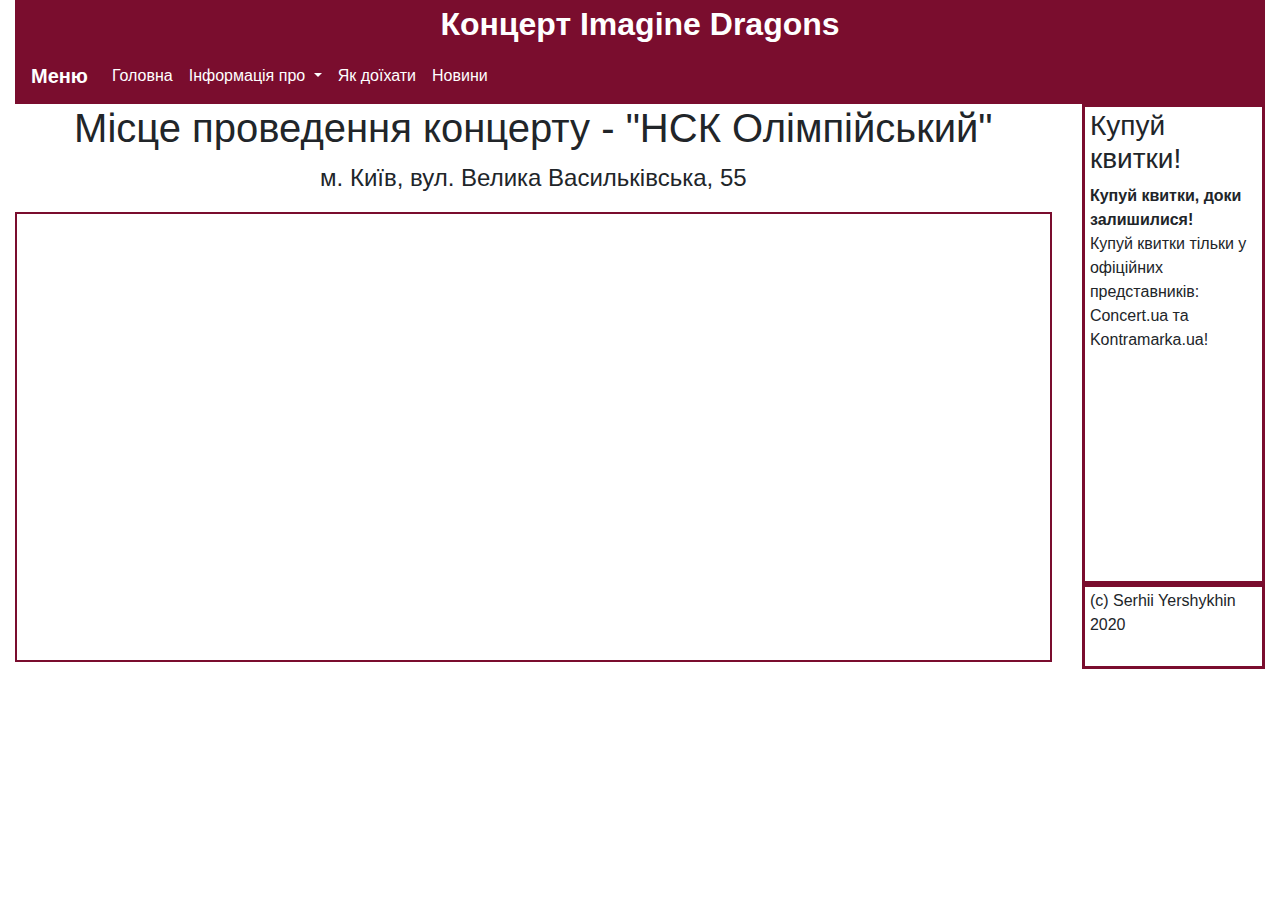
<file: map.html>
<!DOCTYPE html>
<html>

<head>
	<meta charset="utf-8">
	<meta name="viewport" content="width=device-width, initial-scale=1">
	<link rel="stylesheet" href="https://maxcdn.bootstrapcdn.com/bootstrap/4.4.1/css/bootstrap.min.css">
	<script src="https://ajax.googleapis.com/ajax/libs/jquery/3.4.1/jquery.min.js"></script>
	<script src="https://cdnjs.cloudflare.com/ajax/libs/popper.js/1.16.0/umd/popper.min.js"></script>
	<script src="https://maxcdn.bootstrapcdn.com/bootstrap/4.4.1/js/bootstrap.min.js"></script>

	<link rel="stylesheet" type="text/css" href="css/styles.css">
	<title>Концерт Imagine Dragons</title>
</head>

<body>
	<div class="container-fluid">
		<header class="hdr">
			Концерт Imagine Dragons
		</header>
		<nav class="navbar navbar-expand-lg navbar-custom bg-custom">
			<a class="navbar-brand" href="#">Меню</a>
			<button class="navbar-toggler" type="button" data-toggle="collapse" data-target="#navbarSupportedContent"
				aria-controls="navbarSupportedContent" aria-expanded="false" aria-label="Toggle navigation">
				<span class="navbar-toggler-icon"></span>
			</button>
			<div class="collapse navbar-collapse" id="navbarSupportedContent">
				<ul class="navbar-nav mr-auto">
					<li class="nav-item active">
						<a class="nav-link" href="index.html">Головна</a>
					</li>

					<li class="nav-item dropdown">
						<a class="nav-link dropdown-toggle" href="#" id="navbarDropdown" role="button"
							data-toggle="dropdown" aria-haspopup="true" aria-expanded="false">
							Інформація про
						</a>
						<div class="dropdown-menu" aria-labelledby="navbarDropdown">
							<a class="dropdown-item" href="info_a.html">Групу</a>
							<a class="dropdown-item" href="info_c.html">Концерт</a>
						</div>
					</li>
					<li class="nav-item">
						<a class="nav-link" href="map.html">Як доїхати </a>
					</li>
					<li class="nav-item">
						<a class="nav-link" href="news.html">Новини </a>
					</li>
				</ul>
			</div>
		</nav>
		<div class="row">
			<div class="col-10">
				<h1 style="text-align: center;">Місце проведення концерту - "НСК Олімпійський"</h1>
				<p style="font-size:x-large;text-align: center;">м. Київ, вул. Велика Васильківська, 55</p>
				<iframe
					src="https://www.google.com/maps/embed?pb=!1m18!1m12!1m3!1d11477.94760921183!2d30.507556983894933!3d50.43379027506688!2m3!1f0!2f0!3f0!3m2!1i1024!2i768!4f13.1!3m3!1m2!1s0x40d4cf02b2b3a94f%3A0x783fe299564db0c2!2z0J3QodCaIMKr0J7Qu9C40LzQv9C40LnRgdC60LjQucK7!5e0!3m2!1sru!2sua!4v1591113493244!5m2!1sru!2sua"
					width="100%" height="450" frameborder="0" style="border:2px solid #7a0d2e" allowfullscreen="" aria-hidden="false"
					tabindex="0"></iframe>
			</div>
			<div class="col-2">
				<div style="height: 85%;padding-right: 1.2%;border: 3px solid #7a0d2e;">
					<div style="padding:3%;padding-top: 1%;">
						<h3>Купуй квитки!</h3>
						<p style="word-wrap: break-word;"><b>Купуй квитки, доки залишилися!</b></br>
							Купуй квитки тільки у офіційних представників: Concert.ua та Kontramarka.ua!</p>
					</div>
				</div>
				<div style="height: 15%;padding-right: 1.2%;margin-bottom:10%;border: 3px solid #7a0d2e;">
					<div style="padding:3%;padding-top: 1%;">
						<footer>(c) Serhii Yershykhin 2020</footer>
					</div>
				</div>
			</div>
		</div>
	</div>
</body>

</html>
</file>
<file: css/styles.css>
.hdr{
    background-color: #7a0d2e;
    font-weight: bold;
    text-align: center;
    font-size: xx-large;
    color: rgba(255,255,255,1);
}
.navbar {
	margin:0 !important;
	padding: 2%s !important;
}
.navbar-custom {
    background-color: #7a0d2e;
}
.navbar-custom .navbar-brand{
    font-weight: bold;
    color: rgba(255,255,255,1);
}
.navbar-custom .navbar-text {
    color: rgba(255,255,255,1);
}
.navbar-custom .navbar-nav .nav-link {
    color: rgba(255, 255, 255, 1);
}
.navbar-custom .nav-item:hover .nav-link {
    color: rgba(255,255,255,.8);
}
</file>
